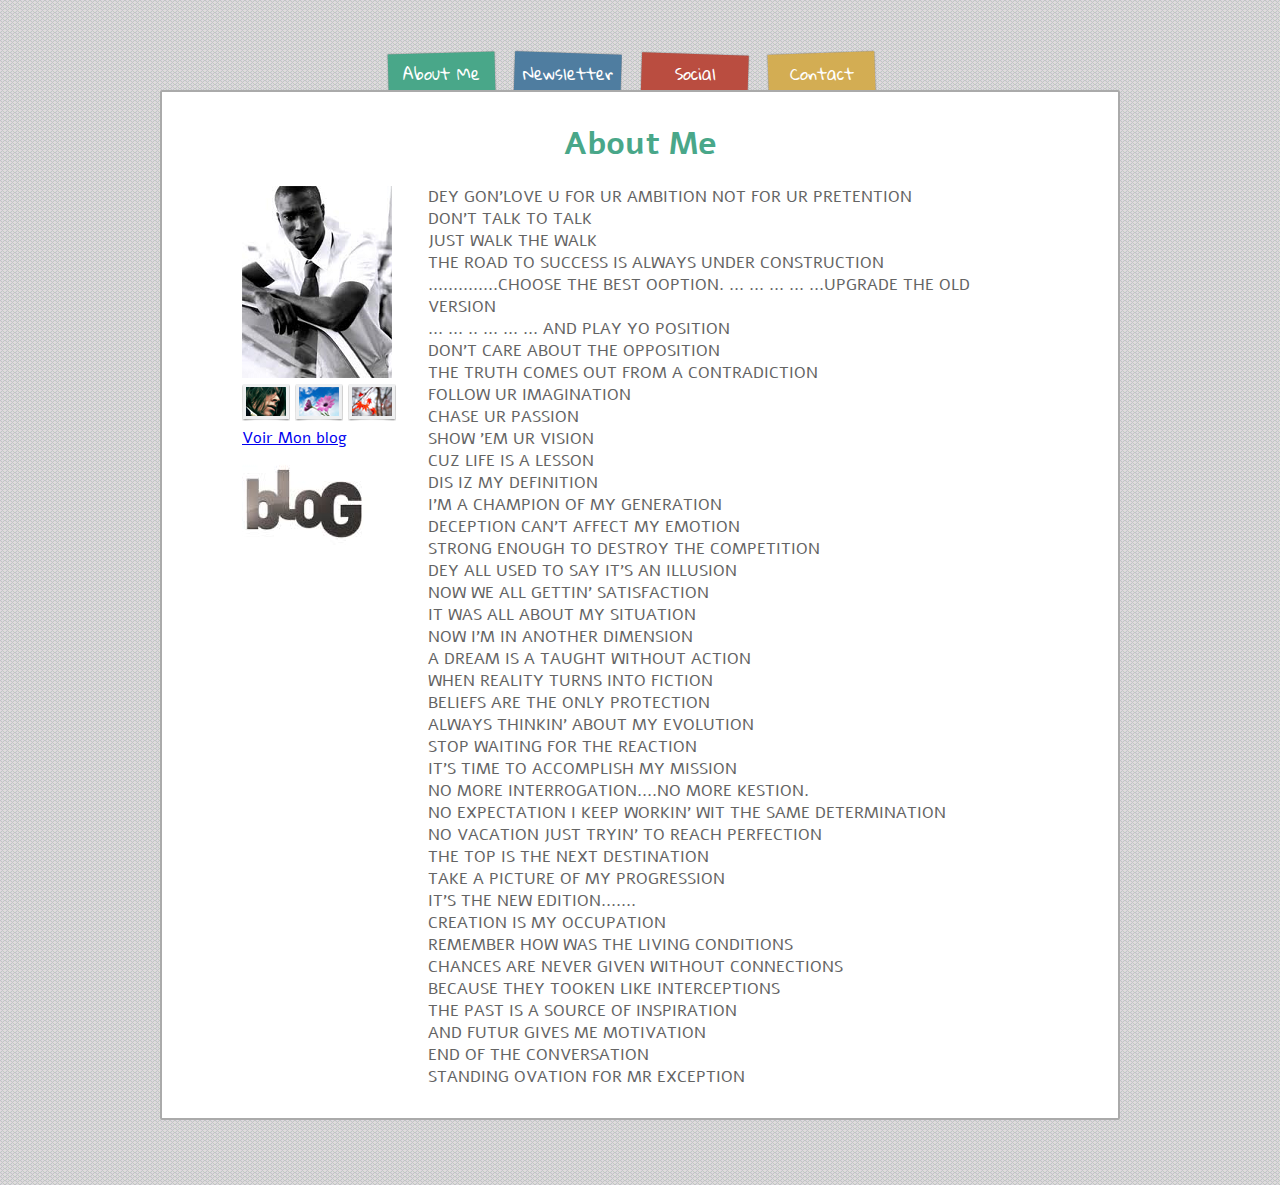
<file: index.html>
<!DOCTYPE html>
<html>
<head>
	<meta charset="utf-8"/>
	<title>About me</title>
	<link rel="stylesheet" href="css/style.css" />
	<link rel="stylesheet" href="css/mobile.css" />
	<link href='http://fonts.googleapis.com/css?family=Gloria+Hallelujah' rel='stylesheet' type='text/css'>
	<link href='http://fonts.googleapis.com/css?family=Alef' rel='stylesheet' type='text/css'>
</head>
<body class="page-aboutme">
	<div id="main-wrapper">
		<header>
			<nav>
				<ul class="clearfix">
					<li class="about"><a href="index.html" title="About Me">About Me</a></li>
					<li class="newsletter"><a href="newsletter.html" title="Newsletter">Newsletter</a></li>
					<li class="social"><a href="social.php" title="Social">Social</a></li>
					<li class="contact last"><a href="contact.php" title="Contact">Contact</a></li>
					
				</ul>
			</nav>
		</header>
		<section id="main-content">
			<h1>About Me</h1>
			<article class="clearfix">
				<section>
					   <p>DEY GON'LOVE U FOR UR AMBITION NOT FOR UR PRETENTION</br>
DON'T TALK TO TALK</br>
JUST WALK THE WALK</br>
THE ROAD TO SUCCESS IS ALWAYS UNDER CONSTRUCTION</br>
..............CHOOSE THE BEST OOPTION. ... ... ... ... ...UPGRADE THE
OLD VERSION</br>
... ... .. ... ... ... AND PLAY YO POSITION</br>
DON'T CARE ABOUT THE OPPOSITION</br>
THE TRUTH COMES OUT FROM A CONTRADICTION</br>
FOLLOW UR IMAGINATION</br>
CHASE UR PASSION</br>
SHOW 'EM UR VISION</br>
CUZ LIFE IS A LESSON</br>
DIS IZ MY DEFINITION</br>
I'M A CHAMPION OF MY GENERATION</br>
DECEPTION CAN'T AFFECT MY EMOTION</br>
STRONG ENOUGH TO DESTROY THE COMPETITION</br>
DEY ALL USED TO SAY IT'S AN ILLUSION</br>
NOW WE ALL GETTIN' SATISFACTION</br>
IT WAS ALL ABOUT MY SITUATION</br>
NOW I'M IN ANOTHER DIMENSION</br>
A DREAM IS A TAUGHT WITHOUT ACTION</br>
WHEN REALITY TURNS INTO FICTION</br>
BELIEFS ARE THE ONLY PROTECTION</br>
ALWAYS THINKIN' ABOUT MY EVOLUTION</br>
STOP WAITING FOR THE REACTION</br>
IT'S TIME TO ACCOMPLISH MY MISSION</br>
NO MORE INTERROGATION....NO MORE KESTION.</br>
NO EXPECTATION I KEEP WORKIN' WIT THE SAME DETERMINATION</br>
NO VACATION JUST TRYIN' TO REACH PERFECTION</br>
THE TOP IS THE NEXT DESTINATION</br>
TAKE A PICTURE OF MY PROGRESSION</br>
IT'S THE NEW EDITION.......</br>
CREATION IS MY OCCUPATION</br>
REMEMBER HOW WAS THE LIVING CONDITIONS</br>
CHANCES ARE NEVER GIVEN WITHOUT CONNECTIONS</br>
BECAUSE THEY TOOKEN LIKE INTERCEPTIONS</br>
THE PAST IS A SOURCE OF INSPIRATION</br>
AND FUTUR GIVES ME MOTIVATION</br>
END OF THE CONVERSATION</br>
STANDING OVATION FOR MR EXCEPTION</p>    
				</section>
				<aside>	<!-- La balise aside se place en dernier car son contenu est secondaire et devra apparaître sous le contenu principal pour la version mobile	-->
					<img src="img/picto_1.png" />
					<div class="picto_preview">
						<img src="img/picto_2.png" />
						<img src="img/picto_3.png" />
						<img src="img/picto_4.png" />					
					</div>
					<a href="blog/index.php" class="blog">Voir Mon blog <img src="img/blog.jpg" alt="" /></a>
				</aside>
			</article>
		</section>		
	</div>
	
</body>
</html>
</file>
<file: css/style.css>
/*	Structure	*/

.clearfix:after {
    content: ".";
    display: block;
    clear: both;
    visibility: hidden;
    line-height: 0;
    height: 0;
}
 
html[xmlns] .clearfix {
    display: block;
}
 
* html .clearfix {
    height: 1%;
}

body {
	background-image: url(../img/bg.png);
}

#main-wrapper {
	width: 960px;
	margin: 50px auto;
}

	/*	RESET CSS	*/

ul {
	list-style: none;
	padding: 0;
}

	/*	HEADER	*/

header ul {
	width: 510px;
	margin: auto;
}

header ul li {
	text-align: center;
	float: left;
	margin-right: 15px;
}

header ul li.last {
	margin-right: 0;
}

header ul li.about {
	background: url(../img/menu_green.png) no-repeat;
}

header ul li.newsletter {
	background: url(../img/menu_blue.png) no-repeat;
}

header ul li.social {
	background: url(../img/menu_red.png) no-repeat;
}

header ul li.contact {
	background: url(../img/menu_yellow.png) no-repeat;
}

header ul li a {
	color: rgb(255, 255, 255);
	font-family: 'Gloria Hallelujah', cursive;
	text-decoration: none;
	line-height: 3em;
	width: 112px;
	height: 55px;
	display: block;
}

	/*	GENERAL	*/

section#main-content {
	padding: 30px 80px;
	background-color: rgb(255, 255, 255);
	border: 2px solid rgb(170, 170, 170);
	border-radius: 2px;
	position: relative;
	bottom: 15px;
}

h1 {
	margin-top: 0;
	text-align: center;
	font-family: 'Alef', sans-serif;
}

article {
	font-family: 'Alef', sans-serif;
	color: rgb(100, 100, 100);
}

article section, aside {	/*	On fait flotter les éléments à droite pour inverser l'ordre	*/
	float: right;
}

article section a {
	text-decoration: none;
}

	/*	Page About me	*/

body.page-aboutme h1 {
	color: rgb(73, 167, 137);
}

body.page-aboutme article section {	/*	On réduit la largeur de la section pour faire rentrer la aside et la section sur la même ligne	*/
	width: 610px;
}

body.page-aboutme article aside {
	margin-right: 30px;
	width: 156px;
}

body.page-aboutme p {
	margin: 0;
}

body.page-aboutme article section a {
	color: rgb(73, 167, 137);
}

	/*	Page Contact	*/

body.page-contact h1 {
	color: rgb(211, 173, 83);
}

body.page-contact article section {	/*	On réduit la largeur de la section pour faire rentrer la aside et la section sur la même ligne	*/
	width: 350px;
}

body.page-contact article aside {
	width: 446px;
}

body.page-contact section ul {
	list-style-position: inside;
}

body.page-contact section ul li {
	margin-bottom: 10px;
}

body.page-contact ul li.cv {
	list-style-image: url(../img/user.png);
}

body.page-contact ul li.adresse {
	list-style-image: url(../img/map.png);
}

body.page-contact ul li.tel {
	list-style-image: url(../img/tel.png);
}

body.page-contact ul li.email {
	list-style-image: url(../img/mail.png);
}

body.page-contact ul li.site {
	list-style-image: url(../img/compass.png);
}

body.page-contact label,
body.page-contact input,
body.page-contact textarea {
	display: inline-block;
}
body.page-contact input,
body.page-contact textarea {
	background-color: rgb(253, 253, 253);
	border: none;
	width: 250px;
}

body.page-contact label {
	width: 90px;
}

body.page-contact label[for="message"] {
	vertical-align: top;
}

body.page-contact input {
	height: 25px;
}

body.page-contact textarea {
	max-width: 250px;
	height: 200px;
}

body.page-contact article section a {
	color: rgb(100, 100, 100);
}

/*Page Newsletter*/
.form_col { 
 display: inline-block; 
 margin-right: 15px;  
 padding: 3px 0px;  
 width: 200px;
 min-height: 1px;  
 text-align: right; 
 }

input { 
 padding: 2px;  
 border: 1px solid #CCC; 
 -moz-border-radius: 2px;  
 -webkit-border-radius: 2px; 
 border-radius: 2px; 
 outline: none; 
 /* Retire la bordure orange appliquée par certains navigateurs (Chrome notamment) lors du focus des éléments <input> */ 
 }
input:focus { 
 border-color: rgba(82, 168, 236, 0.75); 
 -moz-box-shadow: 0 0 8px rgba(82, 168, 236, 0.5); 
 -webkit-box-shadow: 0 0 8px rgba(82, 168, 236, 0.5);  
 box-shadow: 0 0 8px rgba(82, 168, 236, 0.5); 
 }
.correct { 
 border-color: rgba(68, 191, 68, 0.75);
 }
.correct:focus {  
border-color: rgba(68, 191, 68, 0.75); 
 -moz-box-shadow: 0 0 8px rgba(68, 191, 68, 0.5);  
 -webkit-box-shadow: 0 0 8px rgba(68, 191, 68, 0.5); 
 box-shadow: 0 0 8px rgba(68, 191, 68, 0.5);
 }
.incorrect { 
 border-color: rgba(191, 68, 68, 0.75);
 }
.incorrect:focus { 
 border-color: rgba(191, 68, 68, 0.75); 
 -moz-box-shadow: 0 0 8px rgba(191, 68, 68, 0.5); 
 -webkit-box-shadow: 0 0 8px rgba(191, 68, 68, 0.5); 
 box-shadow: 0 0 8px rgba(191, 68, 68, 0.5);
 }
.tooltip { 
 display: inline-block;  
 margin-left: 20px; 
 padding: 2px 4px;  
 border: 1px solid #555; 
 background-color: #CCC; 
 -moz-border-radius: 4px;  
 -webkit-border-radius: 4px; 
 border-radius: 4px; 
 }
</file>
<file: css/mobile.css>
@media all and (max-width: 960px) {

	/*	Structure	*/
	
#main-wrapper {
	width: 90%;
}

	/*	HEADER	*/

header {
	margin-bottom: 40px;
}

header ul {
	width: auto;
}

header ul li {
	margin-right: 0;
	float: none;
}

header ul li.about {
	background: rgb(73, 167, 137);
	border-top-left-radius: 10px;
	border-top-right-radius: 10px;
}

header ul li.newsletter {
	background: rgb(79, 125, 160);
}

header ul li.social {
	background: rgb(186, 77, 64);
}

header ul li.contact {
	background: rgb(211, 173, 83);
	border-bottom-left-radius: 10px;
	border-bottom-right-radius: 10px;
}

header ul li a {
	width: auto;
}

	/*	GENERAL	*/

section#main-content {
	padding: 30px 20px;
	position: static;
}
	
article section, aside {
	width: auto !important;
	float: none;
}

article section {
	margin-bottom: 30px;
}

	/*	Page About me	*/

body.page-aboutme article aside {
	margin-right: 0;
	text-align: center;
}

	/*	Page Contact	*/

body.page-contact label,
body.page-contact input,
body.page-contact textarea {
	display: block;
	width: 100%;
}

body.page-contact textarea {
	max-width: none;
}

}
</file>
